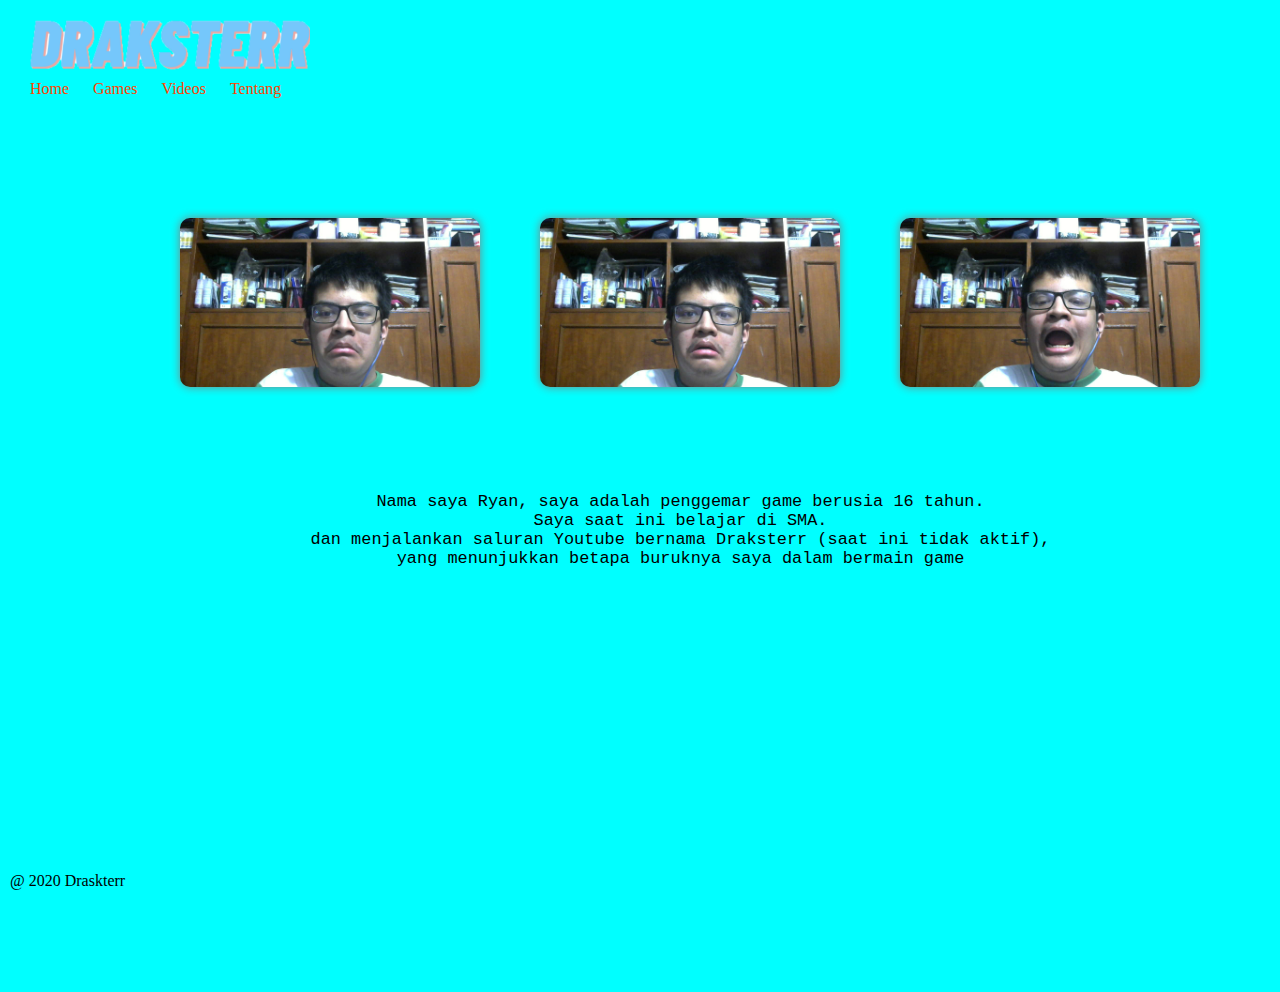
<file: index.html>
<!DOCTYPE html>
<html>
<head>
    <title>Draksterr</title>
    <link rel="stylesheet" href="styles.css">
</head>


<body>
  


    <header>
        <nav>
            <ul>
                <li class = "logo"><a href="index.html">Draksterr Logo</a></li>
                <li><a href="index.html">Home</a></li>
                <li><a href="games.html">Games</a></li>
                <li><a href="videos.html">Videos</a></li>
                <li><a href="tentang.html">Tentang</a></li>
            </ul>
        </nav>
    </header>
    <section class = fotos>
        <div>
        <img src="Foto 2 (1).jpg" alt="Face 1">
       </div>
       <div>
        <img src="Foto 2 (2).jpg" alt="Face 2">
    </div>
    <div>
        <img src="Foto 2 (3).jpg" alt="Face 3">
    </div>
    </section>
    <pre>        Nama saya Ryan, saya adalah penggemar game berusia 16 tahun.
        Saya saat ini belajar di SMA.
        dan menjalankan saluran Youtube bernama Draksterr (saat ini tidak aktif),
        yang menunjukkan betapa buruknya saya dalam bermain game
    </pre>
    <section>

    </section>
    <footer> @ 2020 Draskterr </footer>
</body>
</html>
</file>
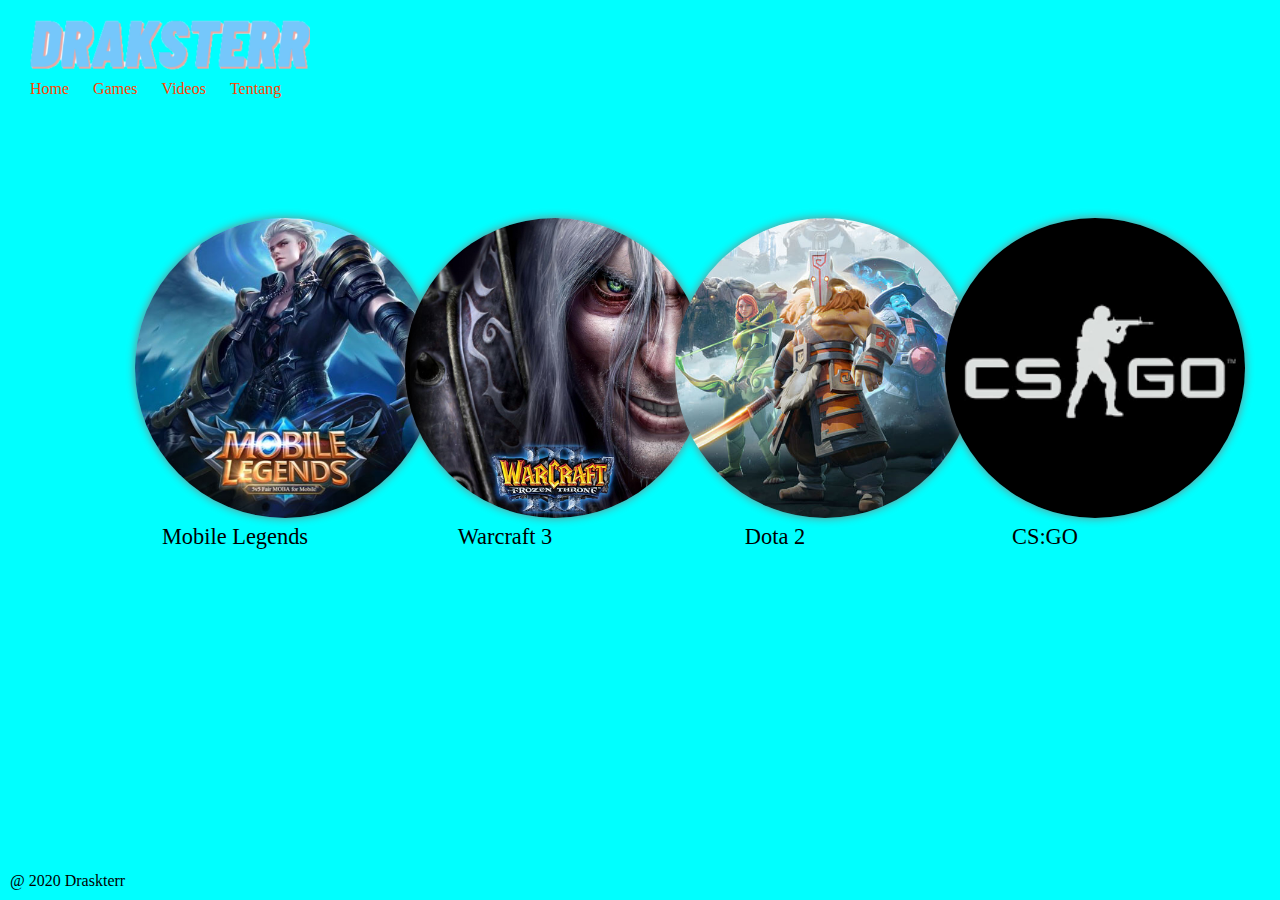
<file: games.html>
<!DOCTYPE html>
<html>
<head>
    <title>Draksterr</title>
    <link rel="stylesheet" href="styles.css">
</head>


<body>
  


    <header>
        <nav>
            <ul>
                <li class = "logo"><a href="index.html">Draksterr Logo</a></li>
                <li><a href="index.html">Home</a></li>
                <li><a href="games.html">Games</a></li>
                <li><a href="videos.html">Videos</a></li>
                <li><a href="tentang.html">Tentang</a></li>
            </ul>
        </nav>
    </header>
    <section class = "gamers">

        <figure>
            <img src="mobilelegends.jpg" alt="Mobile Legends">
            <figcaption>Mobile Legends</figcaption>
        </figure>
        <figure>
            <img src="warcraft.jpg" alt="Warcraft">
            <figcaption>Warcraft 3</figcaption>
        </figure>
        <figure>
            <img src="dota.png" alt="Dota">
            <figcaption>Dota 2</figcaption>
        </figure>
        <figure>
            <img src="csgo.png" alt="CSGO">
            <figcaption>CS:GO</figcaption>
        </figure>
        




    </section>
    <footer> @ 2020 Draskterr </footer>
</body>
</html>
</file>
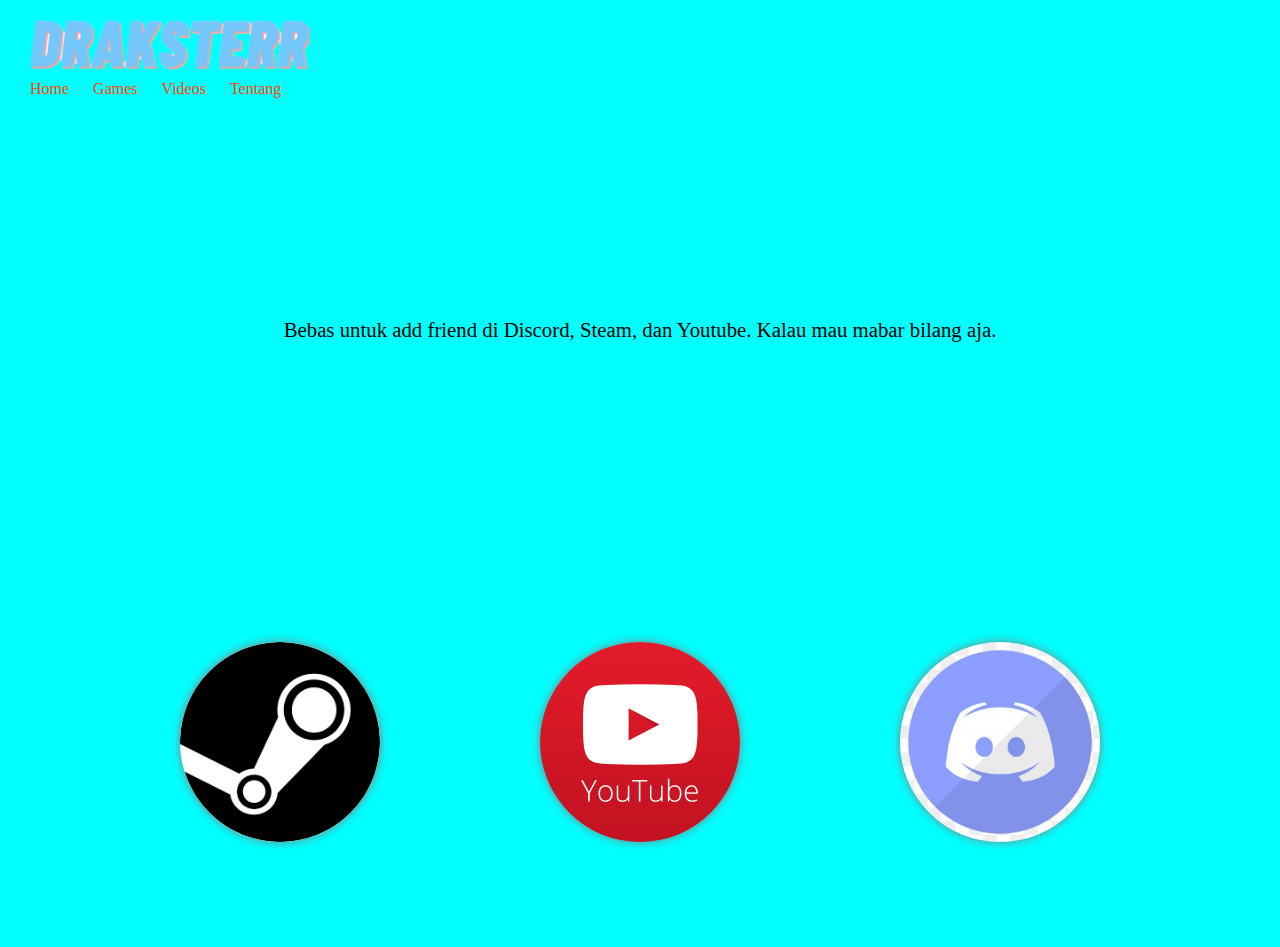
<file: tentang.html>
<!DOCTYPE html>
<html>
<head>
    <title>Draksterr</title>
    <link rel="stylesheet" href="styles.css">
</head>


<body>
  


    <header>
        <nav>
            <ul>
                <li class = "logo"><a href="index.html">Draksterr Logo</a></li>
                <li><a href="index.html">Home</a></li>
                <li><a href="games.html">Games</a></li>
                <li><a href="videos.html">Videos</a></li>
                <li><a href="tentang.html">Tentang</a></li>
            </ul>
        </nav>
    </header>
    <section>
        <div>Bebas untuk add friend di Discord,
            Steam, dan Youtube. Kalau mau mabar bilang aja.</div>

    
        </section>
        <section class = "logos">
        <div><a href="https://steamcommunity.com/profiles/76561198244228890/"><img src = "steam.png"></a></div>
        <div><a href="https://www.youtube.com/channel/UCbtq2COxlgvoVttNCzRCXrg/featured"><img src = "youtube.png"></a></div>
        <div><a href="https://discord.gg/TtNHP4tY"><img src = "discord.png"></a></div>
        </section>
    
</body>
</html>
</file>
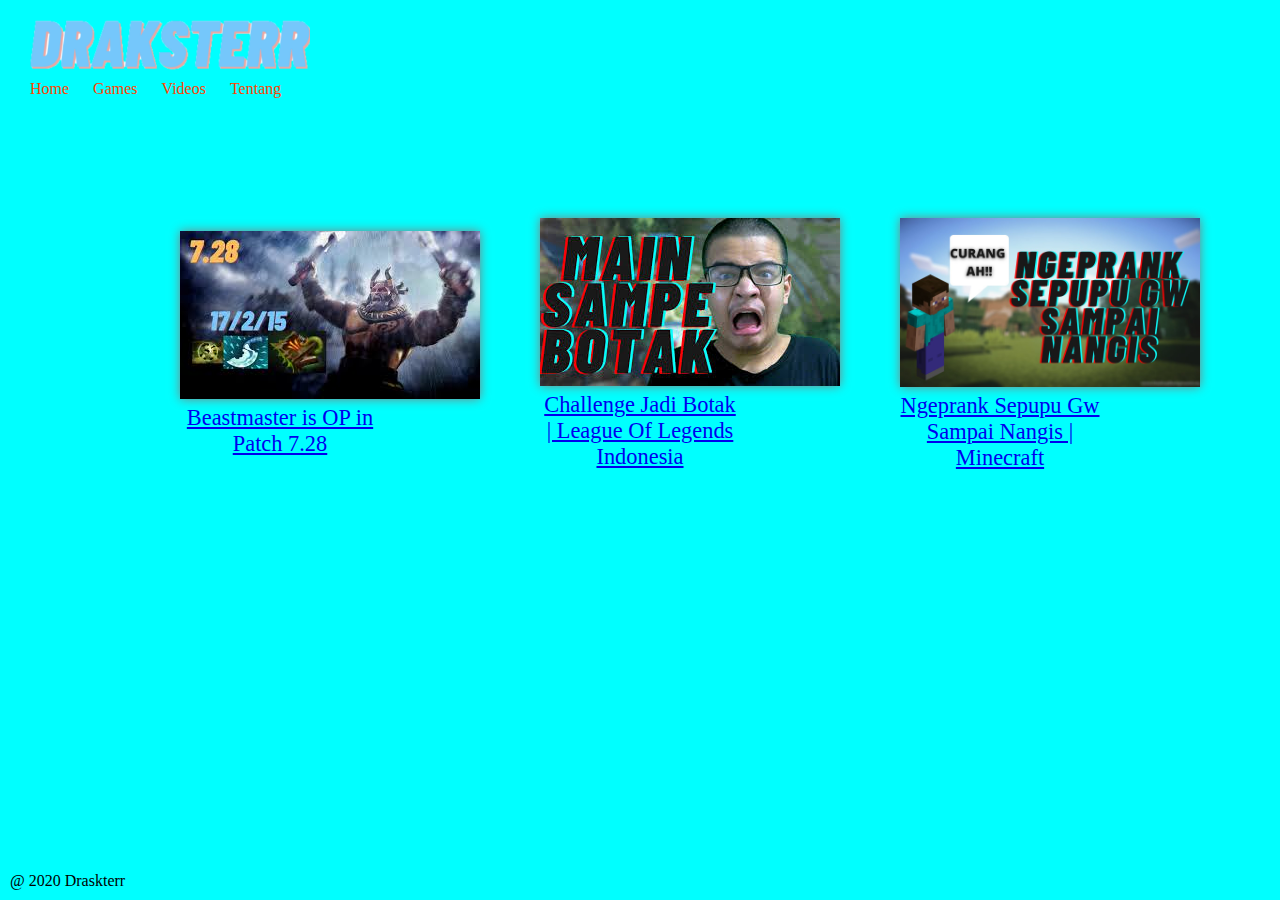
<file: videos.html>
<!DOCTYPE html>
<html>
<head>
    <title>Draksterr</title>
    <link rel="stylesheet" href="styles.css">
</head>


<body>
  


    <header>
        <nav>
            <ul>
                <li class = "logo"><a href="index.html">Draksterr Logo</a></li>
                <li><a href="index.html">Home</a></li>
                <li><a href="games.html">Games</a></li>
                <li><a href="videos.html">Videos</a></li>
                <li><a href="tentang.html">Tentang</a></li>
            </ul>
        </nav>
    </header>
    <section class="videos">
            
        <figure>
            <a href="https://www.youtube.com/watch?v=Iho2AJNUSQ4&t=143s"> <img src="video1.jpg"> </a>
            <figcaption>
                <a href="https://www.youtube.com/watch?v=Iho2AJNUSQ4&t=143s">Beastmaster is OP in Patch 7.28</a>
            </figcaption>
        </figure>

        <figure>
            <a href="https://www.youtube.com/watch?v=068gCqKTyks"> <img src="video 2.jpg"> </a>
            <figcaption>
                <a href="https://www.youtube.com/watch?v=068gCqKTyks">Challenge Jadi Botak | League Of Legends Indonesia</a>
            </figcaption>
        </figure>
        <figure>
            <a href="https://www.youtube.com/watch?v=XzDio1kbvoY"> <img src="video3.jpg"> </a>
            <figcaption>
                <a href="https://www.youtube.com/watch?v=XzDio1kbvoY">Ngeprank Sepupu Gw Sampai Nangis | Minecraft</a>
            </figcaption>
        </figure>

    </section>
    <footer> @ 2020 Draskterr </footer>
</body>
</html>
</file>
<file: styles.css>
body {
    padding:0;
    margin:0;
    background-color: cyan;
    font-family: unset;
}





header {
    background-color: aqua;
    padding : 20px;
}






section {
    background-color: aqua;
    padding : 200px;
    display:flex;
    flex-direction: row;
}






footer {
    background-color: aqua;
    padding: 10px;
    position: fixed;
    background-attachment: scroll;
    background-position: 0% 0%;
    bottom: 0pt;
}









div {
    margin:auto;
    text-align: center;
    font-size: 130%;
}

ul {
    margin:0;
    padding:0;
    list-style-type: none;

}
nav ul li a {
    color:orangered;
    text-decoration: none;
}

nav ul li a:visited {
    color:orangered;
}
nav ul li a:hover {
    color:white;
    font-size: 110%;
    font-weight: bold;
}

nav ul li {

    display:inline-block;
    margin-right: 10px;
    margin-left:10px;
    
}

.logo a{
    width:300px;
    height: 60px;
    margin-right:900px;
    text-indent: -999999999px;
    background-image: url("foto/Draskterr\ Logo.png");
    background-size: 280px;
    background-repeat: no-repeat;
    display:inline-block;
}

.fotos {
    background-color: aqua;
    padding : 100px;
    display:flex;
    flex-direction: row;
    flex-wrap: wrap;

}
.fotos div {
    margin:auto;
    width:200px;
    text-align: center;
}
.fotos div img {
    width: 300px;
    border-radius: 10px;
    box-shadow: gray 0 0 10px;
}

pre {
    background-color: aqua;
    margin:0px;
    font-size: 130%;
    text-align: center;
    color: black;
}


.gamers {
    background-color: aqua;
    padding : 100px;
    display:flex;
    flex-direction: row;
    flex-wrap: wrap;
    

}
.gamers figure {
    margin:auto;
    width:200px;
    text-align: center;
    font-size: 140%;
}
.gamers figure img {
    width: 300px;
    border-radius: 50%;
    box-shadow: gray 0 0 10px;
}


.videos {
    background-color: aqua;
    padding : 100px;
    display:flex;
    flex-direction: row;
    flex-wrap: wrap;
    

}
.videos figure {
    margin:auto;
    width:200px;
    text-align: center;
    font-size: 140%;
}
.videos figure img {
    width: 300px;
    box-shadow: gray 0 0 10px;
}

p {
    background-color: aqua;
    margin:0px;
    font-size: 130%;
    text-align: center;
    color: black;
}
figcaption {
    text-align: center;
}



.logos {
    background-color: aqua;
    padding : 100px;
    display:flex;
    flex-direction: row;
    flex-wrap: wrap;
    

}
.Logos div {
    margin:auto;
    width:200px;
    text-align: center;
}
.logos div img {
    width: 200px;
    box-shadow: gray 0 0 10px;
    border-radius: 50%;
}
</file>
